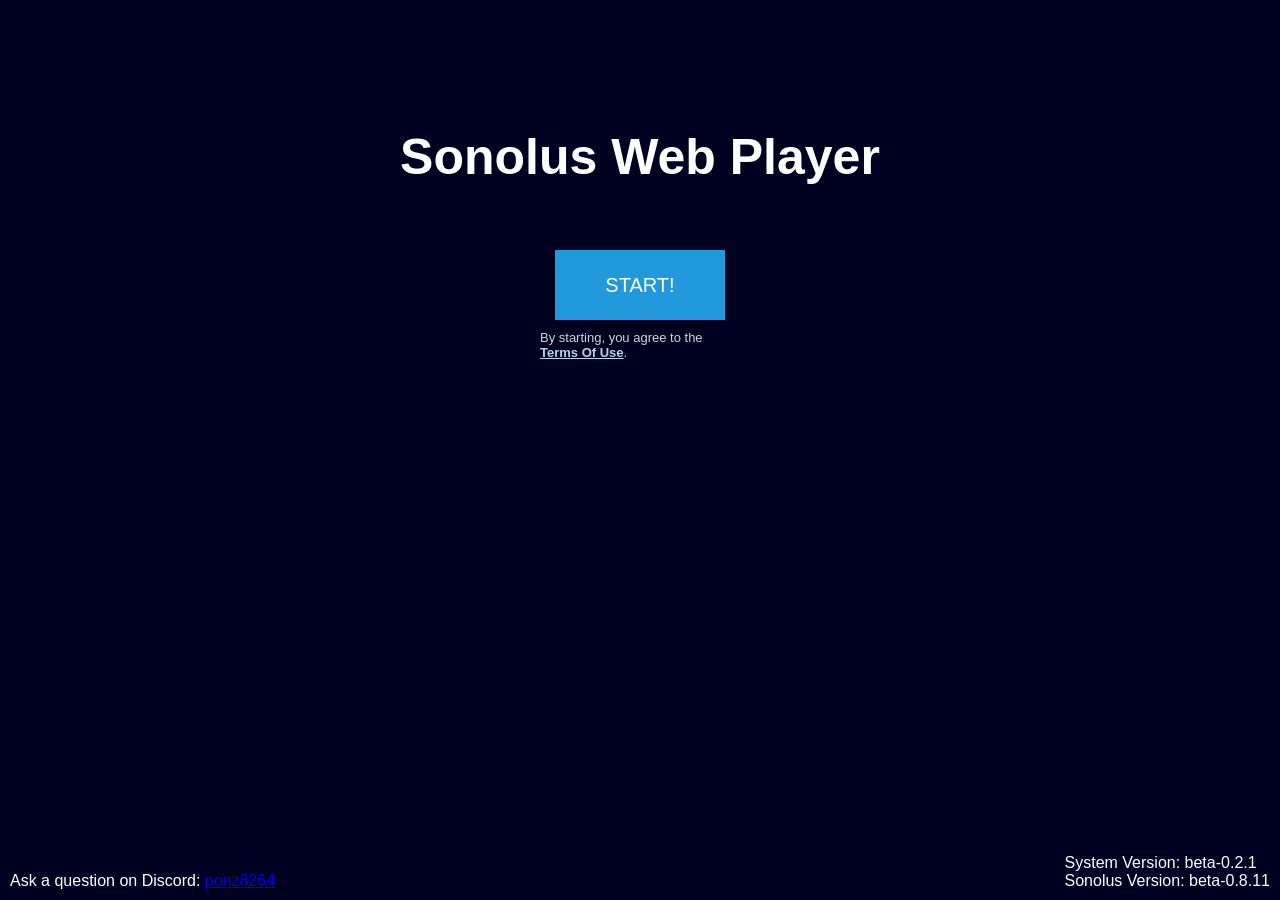
<file: index.html>
<!DOCTYPE html>
<html lang="ja">
  <head>
    <meta charset="utf-8">
    <meta name="viewport" content="width=device-width, initial-scale=1">
    <title>sonolus web player</title>
    <link rel="icon" href="./icons/favicon.ico" />
    <link rel="apple-touch-icon" href="./icons/favicon.png">
    <link rel="manifest" href="manifest.json">
    <script type="module" crossorigin src="./assets/index.js"></script>
    <link rel="stylesheet" crossorigin href="./assets/index.css">
  </head>
  <body>


    <div id="loading-cover" class="loading-cover">
      <div class="loading-window">
        <div class="circle"></div>
        <div class="loading-text">LOADING...</div>
      </div>
    </div>
    <div id="processing-cover" class="loading-cover" style="display: none;">
      <div class="processing-window">
        <canvas id="progress-window" width="520" height="30" style="display: none;"></canvas>
        <div class="circle"></div>
        <div class="loading-text">PROCESSING...</div>
        
      </div>
    </div>
    <div id="root"></div>
    <div id="player-window" hidden>
    </div>
    <script type="text/javascript" src="./zlib/gunzip.min.js"></script>
    <script type="text/javascript" src="./zlib/unzip.min.js"></script>
    
  </body>
</html>
</file>
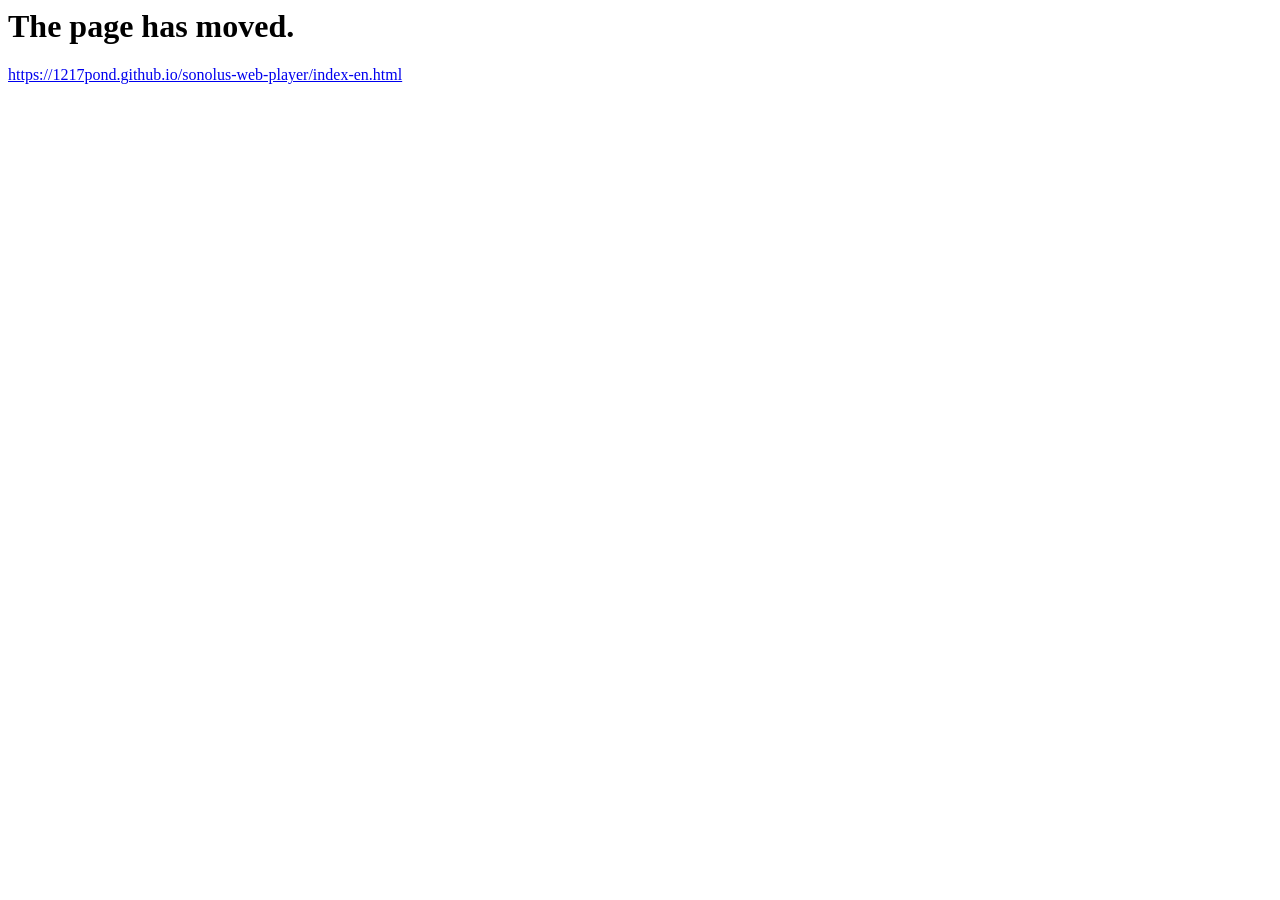
<file: en/index.html>
<html>
<head>
<meta charset="utf-8">
<title>note</title>
</head>
<body>
<h1>The page has moved.</h1>
<a href="https://1217pond.github.io/sonolus-web-player/index-en.html">https://1217pond.github.io/sonolus-web-player/index-en.html</a>
</body>
</html>
</file>
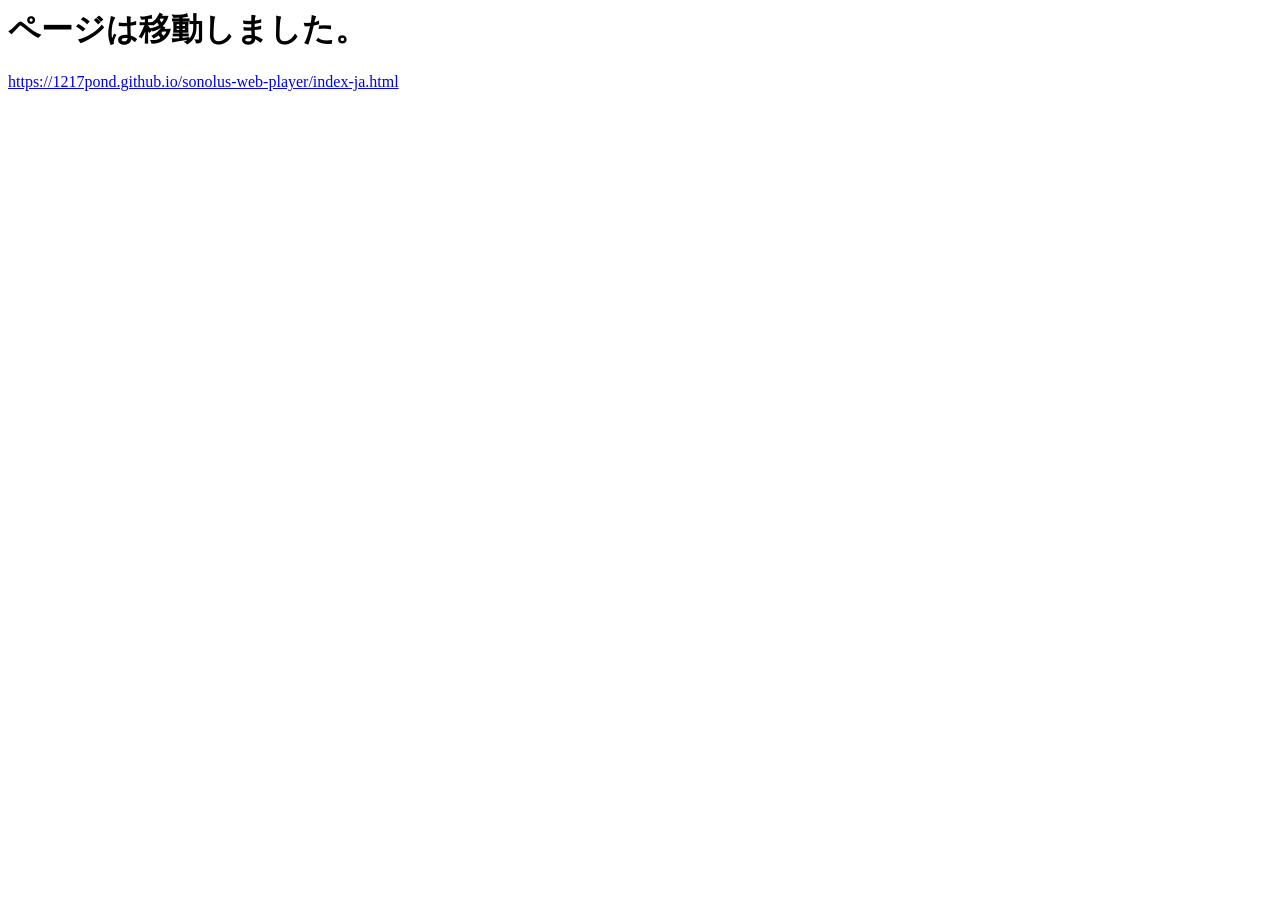
<file: ja/index.html>
<html>
<head>
<meta charset="utf-8">
<title>note</title>
</head>
<body>
<h1>ページは移動しました。</h1>
<a href="https://1217pond.github.io/sonolus-web-player/index-ja.html">https://1217pond.github.io/sonolus-web-player/index-ja.html</a>
</body>
</html>
</file>
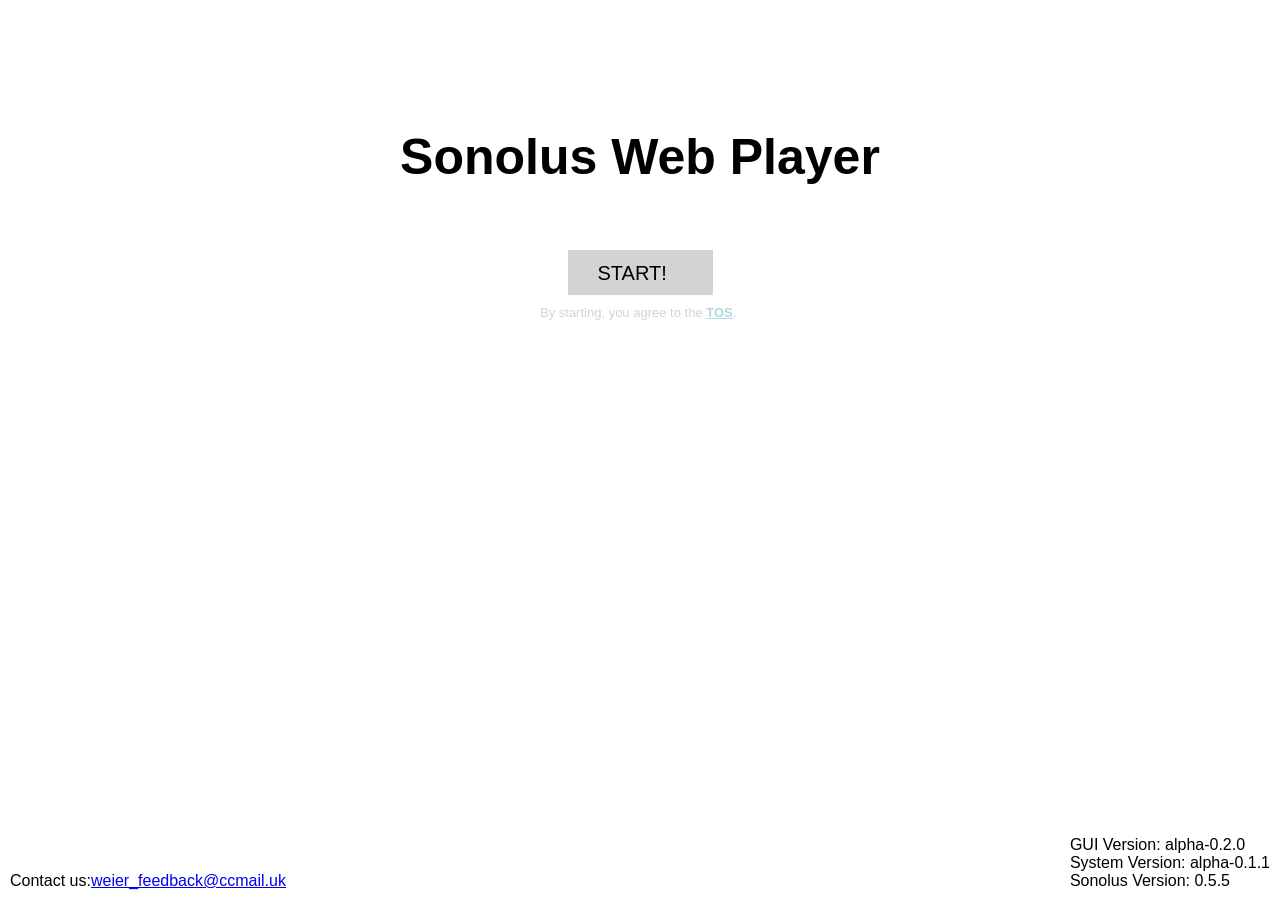
<file: index-en.html>
<!DOCTYPE html>
<html lang="en">
  <head>
    <meta charset="utf-8">
    <title>sonolus web player</title>
    <link rel="stylesheet" href="style.css">
    <link rel="icon" href="favicon.ico" />
  </head>
  <body>
    <div id="title-div" >
      <h1 class="title">Sonolus Web Player</h1>
      <div id="start-trig">START!</div>
      <div class="TOStext">By starting, you agree to the <a href="TOS-en.html" target="_blank" class="TOStag">TOS</a>.</div>
      <div class="feedback">Contact us:<a href="mailto:weier_feedback@ccmail.uk">weier_feedback@ccmail.uk</a></div>
      <text id="version">GUI Version: alpha-0.2.0<br>System Version: alpha-0.1.1<br>Sonolus Version: 0.5.5</text>
    </div>

    <div id="menu" hidden>
      <h3>Server</h3>
      <h4 id="decache-trg">Delete Cache</h4>
      <div id="serv" class="selector-window">
        <a id="serv-adder" class="text-triger">+ add server...</a>
      </div>
      <h3>Collection</h3>
      <div id="colec" class="selector-window">
        <a id="colec-adder" class="text-triger">+ add collection...</a>
      </div>
    </div>

    <div id="serv-add-menu" hidden>
      <h3>Add server</h3>
      <p>name</p>
      <input type="text" style="width:300px" id="name">
      <p>address</p>
      <input type="text" style="width:300px" id="address">
      <button id="cancel-trig">cancel</button>
      <button id="add-trig">add</button>
      <p>Do not put "/" at the end of the address.</p>
    </div>

    <div id="colec-add-menu" hidden>
      <h3>Add collection</h3>
      <p>name</p>
      <input type="text" style="width:300px" id="name">
      <button id="cancel-trig">cancel</button>
      <button id="add-trig">add</button>
    </div>

    <div id="serv-editor" hidden>
      <h3>edit server</h3>
      <p>name</p>
      <input type="text" style="width:300px" id="name">
      <p>address</p>
      <input type="text" style="width:300px" id="address">
      <button id="cancel-trig">cancel</button>
      <button id="delete-trig" style="color:red">delete</button>
      <button id="edit-trig">save</button>
      <p>Do not put "/" at the end of the address.</p>
    </div>

    <div id="colec-editor" hidden>
      <h3>edit collection</h3>
      <p>name</p>
      <input type="text" style="width:300px" id="name">
      <div id="window" class="selector-window">

      </div>
      <button id="cancel-trig">cancel</button>
      <button id="delete-trig" style="color:red">delete</button>
      <button id="edit-trig">save</button>
    </div>

    <div id="serv-info" hidden>
      <text>It may take some time to display.</text><br>
      <button id="back-trg">back</button>
      <h3>Level</h3>
      <div id="level" class="selector-window">
        <a id="more"  class="text-triger" data-type="levels">+ Show more levels...</a>
      </div>
      <h3>Skin</h3>
      <div id="skin" class="selector-window">
        <a id="more"  class="text-triger" data-type="skins">+ Show more skins...</a>
      </div>
      <h3>Background</h3>
      <div id="back" class="selector-window">
        <a id="more"  class="text-triger" data-type="backgrounds">+ Show more backgrounds...</a>
      </div>
      <h3>Effect</h3>
      <div id="effect" class="selector-window">
        <a id="more"  class="text-triger" data-type="effects">+ Show more effects...</a>
      </div>
      <h3>Particle</h3>
      <div id="particle" class="selector-window">
        <a id="more"  class="text-triger" data-type="particles">+ Show more particles...</a>
      </div>
      <h3>Engine</h3>
      <div id="engine" class="selector-window">
        <a id="more"  class="text-triger" data-type="engines">+ Show more engines...</a>
      </div>
    </div>

    <div id="serv-more" hidden>
      <h3 id="title" class="page-title"></h3>
      <div class="selector-window" id="filter">
        <text>Filter</text><br>
        <div id="keywords">
          <label>Search<input type="text"></input></label>
          <button id="search">find</button>
          <button id="cancel" style="color:red">cancel</button>
        </div>
      </div>
      <div class="selector-window" id="window">
        <button id="prev">prev ←</button>
        <button id="next">→ next</button>
        <button id="back">back</button><br>
        <text id="page-number">1/?</text>
      </div>
    </div>

    <div id="level-info" hidden>
      <h2 id="title" class="page-title"></h2>
      <div class="selector-window" id="info">

      </div>
      <div class="Info-back-trig" id="back">back</div>
      <div class="Info-opt-trig" id="option">setting</div>
      <div class="LevelInfo-run-trig" id="next">PLAY!</div>
      <div class="selector-window" id="source-selector">
        <div id="skin" style="height: 70px;" class="menu-selector"></div>
        <div id="background" style="height: 70px;" class="menu-selector"></div>
        <div id="effect" style="height: 70px;" class="menu-selector"></div>
        <div id="particle" style="height: 70px;" class="menu-selector"></div>
        <div id="engine" style="height: 70px;" class="menu-selector"></div>
      </div>
      <div class="selector-window" id="item-selector">
        Reference:<select>
          <option value="default">default</option>
        </select><br>
        <div id="window"></div>
      </div>
    </div>

    <div id="level-option" hidden>
      <h2 class="page-title">Settings</h2>
      <h3 class="page-title">Level settings</h3>
      <div class="selector-window" id="level-op">

      </div>
      <h3 class="page-title">System settings</h3>
      <div class="selector-window" id="system-op">
        <label>Audio offset:<input type="range" id="audio_offset" min="-0.5" max="0.5" step="0.01" value="0"><text></text>s</label><br>
        <label>Input offset:<input type="range" id="input_offset" min="-0.5" max="0.5" step="0.01" value="0"><text></text>s</label><br>
        <label>Render scale(unimplemented)：<input type="range" id="render_scale" min="0.4" max="1.2" step="0.05" value="1"><text></text>x</label><br>
        <label>Homography:<input type="checkbox" id="homography"></label><br>
        <label>Mesh vertices:<input type="range" id="mesh_vertexes" min="1" max="8" step="1" value="3"><text></text></label><br>
        <label>Curv vertices:<input type="range" id="curv_vertexes" min="1" max="8" step="1" value="3"><text></text></label><br>
        <label>max fps:<input type="range" id="max_fps" min="24" max="60" step="1" value="30"><text></text></label><br>
        <label>Key assign:<input type="checkbox" id="key_assign_enable"><br><input type="file" id="key_assign"></label><br>
        <label>Debug mode:<input type="checkbox" id="debug_mode"></label>
      </div>
      <button id="LevelOption-back">cancel</button>
      <button id="LevelOption-save">save</button>
    </div>

    <div id="item-info" hidden>
      <h2 id="title"></h2>
      <h3 id="subtitle" style="color:gray"></h3>
      <div class="selector-window" id="info">

      </div>
      <div class="Info-back-trig" id="back">back</div>
      <div class="ItemInfo-run-trig" id="next">add</div>
      <div class="ItemInfo-selector">Add to:<select id="selector"><option value="" id="init">Please select collection</option><option value="#add">add collection...</option></select></div>
    </div>

    <div id="player" hidden>
      <p id="progress"></p>
      <canvas id="window" hidden></canvas>
    </div>

    <div id="result" hidden>
      <h3>Result</h3>
      <div id="window" class="selector-window">
        <h3 id="title">test music</h3>
        <p id="arcade">ARCADE SCORE:</p>
        <p id="accuracy">ACCURACY SCORE:</p>
        <p id="max_combo">MAX COMBO:</p>
        <p id="acc_result">
          perfect:<br>
          great:<br>
          good:<br>
          miss:
        </p>
      </div>
      <button id="back">back</button>
    </div>

    <script src="script.js"></script>
  </body>
</html>
</file>
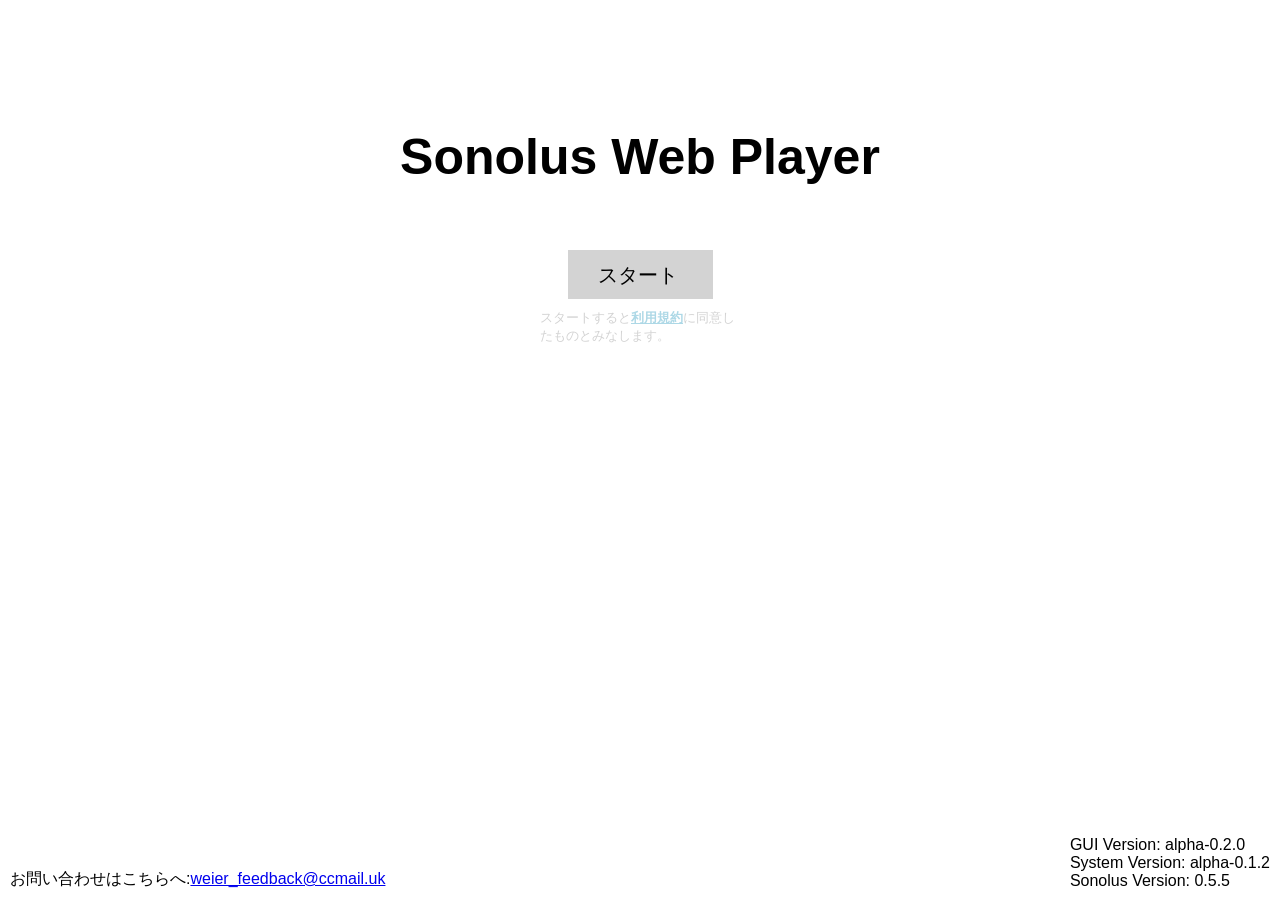
<file: index-ja.html>
<!DOCTYPE html>
<html lang="ja">
  <head>
    <meta charset="utf-8">
    <title>sonolus web player</title>
    <link rel="stylesheet" href="style.css">
    <link rel="icon" href="favicon.ico" />
  </head>
  <body>
    <div id="title-div" >
      <h1 class="title">Sonolus Web Player</h1>
      <div id="start-trig">スタート</div>
      <div class="TOStext">スタートすると<a href="TOS-ja.html" target="_blank" class="TOStag">利用規約</a>に同意したものとみなします。</div>
      <div class="feedback">お問い合わせはこちらへ:<a href="mailto:weier_feedback@ccmail.uk">weier_feedback@ccmail.uk</a></div>
      <text id="version">GUI Version: alpha-0.2.0<br>System Version: alpha-0.1.2<br>Sonolus Version: 0.5.5</text>
    </div>

    <div id="menu" hidden>
      <h3>サーバー</h3>
      <h4 id="decache-trg">キャッシュ削除</h4>
      <div id="serv" class="selector-window">
        <a id="serv-adder" class="text-triger">+ サーバーを追加...</a>
      </div>
      <h3>コレクション</h3>
      <div id="colec" class="selector-window">
        <a id="colec-adder" class="text-triger">+ コレクションを追加...</a>
      </div>
    </div>

    <div id="serv-add-menu" hidden>
      <h3>サーバーを追加</h3>
      <p>名前</p>
      <input type="text" style="width:300px" id="name">
      <p>サーバーアドレス</p>
      <input type="text" style="width:300px" id="address">
      <button id="cancel-trig">キャンセル</button>
      <button id="add-trig">追加</button>
      <p>アドレスの最後には「/」をいれないでください。</p>
    </div>

    <div id="colec-add-menu" hidden>
      <h3>コレクションを追加</h3>
      <p>名前</p>
      <input type="text" style="width:300px" id="name">
      <button id="cancel-trig">キャンセル</button>
      <button id="add-trig">追加</button>
    </div>

    <div id="serv-editor" hidden>
      <h3>サーバーを編集</h3>
      <p>名前</p>
      <input type="text" style="width:300px" id="name">
      <p>サーバーアドレス</p>
      <input type="text" style="width:300px" id="address">
      <button id="cancel-trig">キャンセル</button>
      <button id="delete-trig" style="color:red">削除</button>
      <button id="edit-trig">編集</button>
      <p>アドレスの最後には「/」をいれないでください。</p>
    </div>

    <div id="colec-editor" hidden>
      <h3>コレクションを編集</h3>
      <p>名前</p>
      <input type="text" style="width:300px" id="name">
      <div id="window" class="selector-window">

      </div>
      <button id="cancel-trig">キャンセル</button>
      <button id="delete-trig" style="color:red">削除</button>
      <button id="edit-trig">保存</button>
    </div>

    <div id="serv-info" hidden>
      <text>表示には時間がかかる場合があります。</text><br>
      <button id="back-trg">戻る</button>
      <h3>レベル</h3>
      <div id="level" class="selector-window">
        <a id="more"  class="text-triger" data-type="levels">+ レベルをもっと表示...</a>
      </div>
      <h3>スキン</h3>
      <div id="skin" class="selector-window">
        <a id="more"  class="text-triger" data-type="skins">+ スキンをもっと表示...</a>
      </div>
      <h3>背景</h3>
      <div id="back" class="selector-window">
        <a id="more"  class="text-triger" data-type="backgrounds">+ 背景をもっと表示...</a>
      </div>
      <h3>エフェクト</h3>
      <div id="effect" class="selector-window">
        <a id="more"  class="text-triger" data-type="effects">+ エフェクトをもっと表示...</a>
      </div>
      <h3>パーティクル</h3>
      <div id="particle" class="selector-window">
        <a id="more"  class="text-triger" data-type="particles">+ パーティクルをもっと表示...</a>
      </div>
      <h3>エンジン</h3>
      <div id="engine" class="selector-window">
        <a id="more"  class="text-triger" data-type="engines">+ エンジンをもっと表示...</a>
      </div>
    </div>

    <div id="serv-more" hidden>
      <h3 id="title" class="page-title"></h3>
      <div class="selector-window" id="filter">
        <text>フィルター</text><br>
        <div id="keywords">
          <label>検索<input type="text"></input></label>
          <button id="search">検索</button>
          <button id="cancel" style="color:red">取消</button>
        </div>
      </div>
      <div class="selector-window" id="window">
        <button id="prev">前 ←</button>
        <button id="next">→ 次</button>
        <button id="back">戻る</button><br>
        <text id="page-number">1/?</text>
      </div>
    </div>

    <div id="level-info" hidden>
      <h2 id="title" class="page-title"></h2>
      <div class="selector-window" id="info">

      </div>
      <div class="Info-back-trig" id="back">戻る</div>
      <div class="Info-opt-trig" id="option">設定</div>
      <div class="LevelInfo-run-trig" id="next">プレイ！</div>
      <div class="selector-window" id="source-selector">
        <div id="skin" style="height: 70px;" class="menu-selector"></div>
        <div id="background" style="height: 70px;" class="menu-selector"></div>
        <div id="effect" style="height: 70px;" class="menu-selector"></div>
        <div id="particle" style="height: 70px;" class="menu-selector"></div>
        <div id="engine" style="height: 70px;" class="menu-selector"></div>
      </div>
      <div class="selector-window" id="item-selector">
        参照：<select>
          <option value="default">デフォルト</option>
        </select><br>
        <div id="window"></div>
      </div>
    </div>

    <div id="level-option" hidden>
      <h2 class="page-title">設定</h2>
      <h3 class="page-title">レベル設定</h3>
      <div class="selector-window" id="level-op">

      </div>
      <h3 class="page-title">システム設定</h3>
      <div class="selector-window" id="system-op">
        <label>オーディオオフセット：<input type="range" id="audio_offset" min="-0.5" max="0.5" step="0.01" value="0"><text></text>s</label><br>
        <label>入力オフセット：<input type="range" id="input_offset" min="-0.5" max="0.5" step="0.01" value="0"><text></text>s</label><br>
        <label>レンダリングスケール(未実装)：<input type="range" id="render_scale" min="0.4" max="1.2" step="0.05" value="1"><text></text>x</label><br>
        <label>射影変換：<input type="checkbox" id="homography"></label><br>
        <label>メッシュの頂点数：<input type="range" id="mesh_vertexes" min="1" max="8" step="1" value="3"><text></text></label><br>
        <label>カーブメッシュの頂点数：<input type="range" id="curv_vertexes" min="1" max="8" step="1" value="3"><text></text></label><br>
        <label>最大fps:<input type="range" id="max_fps" min="24" max="60" step="1" value="30"><text></text></label><br>
        <label>テクスチャスケール(メモリ使用量に影響):<input type="range" id="texture_scale" min="0.2" max="1" step="0.05" value="0.5"><text></text></label><br>
        <label>キーアサイン：<input type="checkbox" id="key_assign_enable"><br><input type="file" id="key_assign"></label><br>
        <label>デバッグモード：<input type="checkbox" id="debug_mode"></label>
      </div>
      <button id="LevelOption-back">キャンセル</button>
      <button id="LevelOption-save">保存</button>
    </div>

    <div id="item-info" hidden>
      <h2 id="title"></h2>
      <h3 id="subtitle" style="color:gray"></h3>
      <div class="selector-window" id="info">

      </div>
      <div class="Info-back-trig" id="back">戻る</div>
      <div class="ItemInfo-run-trig" id="next">追加</div>
      <div class="ItemInfo-selector">追加先:<select id="selector"><option value="" id="init">コレクションを選択</option><option value="#add">コレクションを追加...</option></select></div>
    </div>

    <div id="player" hidden>
      <p id="progress"></p>
      <canvas id="window" hidden></canvas>
    </div>

    <div id="result" hidden>
      <h3>リザルト</h3>
      <div id="window" class="selector-window">
        <h3 id="title">test music</h3>
        <p id="arcade">アーケードスコア:</p>
        <p id="accuracy">精度スコア:</p>
        <p id="max_combo">最大コンボ:</p>
        <p id="acc_result">
          perfect:<br>
          great:<br>
          good:<br>
          miss:
        </p>
      </div>
      <button id="back">戻る</button>
    </div>

    <script src="script.js"></script>
  </body>
</html>
</file>
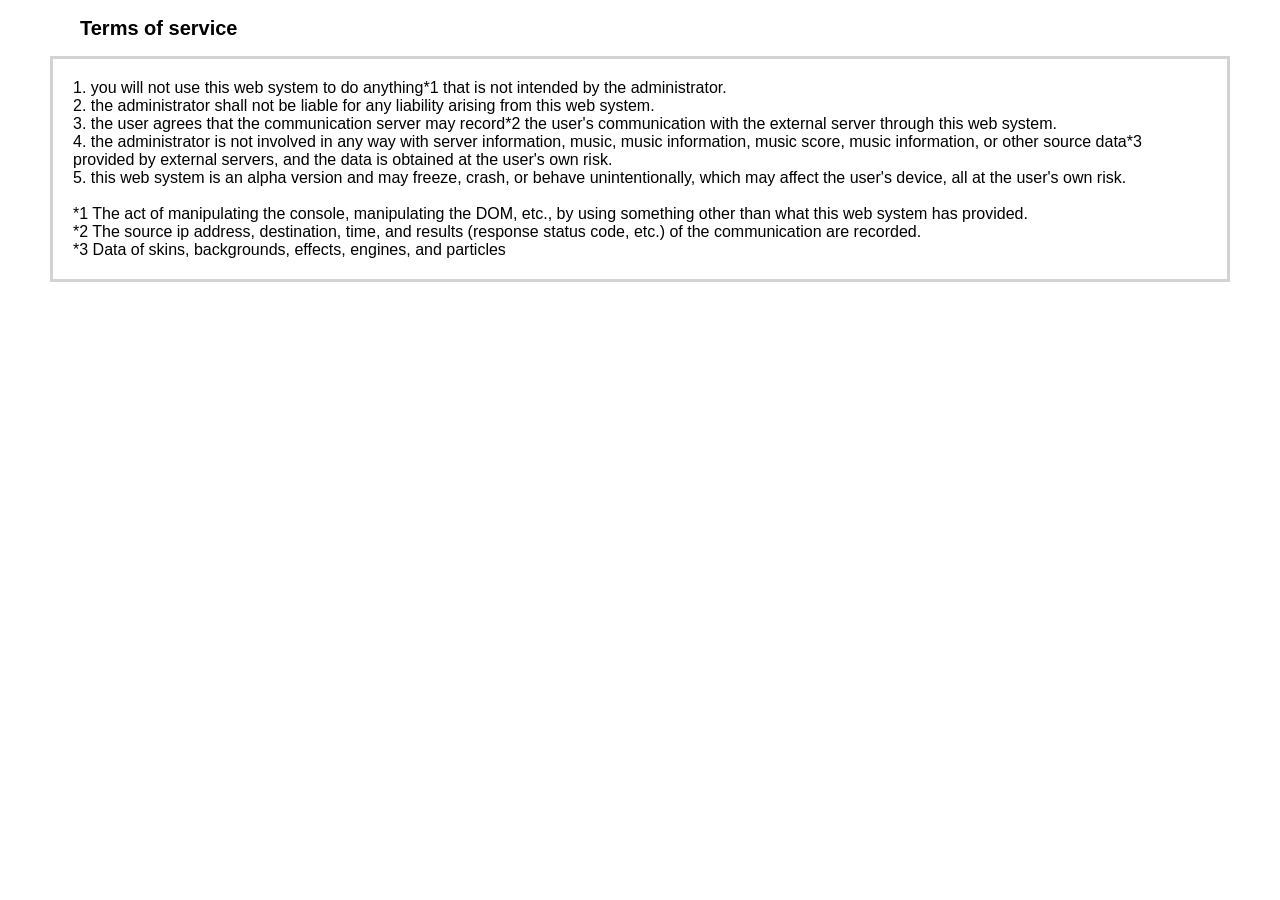
<file: TOS-en.html>
<!DOCTYPE html>
<html lang="ja">
  <head>
    <meta charset="utf-8">
    <title>sonolus web player - Terms of service</title>
    <link rel="stylesheet" href="style.css">
  </head>
  <body>
    <div id="rule">
      <h2>Terms of service</h2>
      <div class="content">
        1. you will not use this web system to do anything*1 that is not intended by the administrator. <br>
        2. the administrator shall not be liable for any liability arising from this web system.<br>
        3. the user agrees that the communication server may record*2 the user's communication with the external server through this web system.<br>
        4. the administrator is not involved in any way with server information, music, music information, music score, music information, or other source data*3 provided by external servers, and the data is obtained at the user's own risk.<br>
        5. this web system is an alpha version and may freeze, crash, or behave unintentionally, which may affect the user's device, all at the user's own risk.<br><br>

        *1 The act of manipulating the console, manipulating the DOM, etc., by using something other than what this web system has provided.<br>
        *2 The source ip address, destination, time, and results (response status code, etc.) of the communication are recorded.<br>
        *3 Data of skins, backgrounds, effects, engines, and particles
      </div>
    </div>
  </body>
</html>
</file>
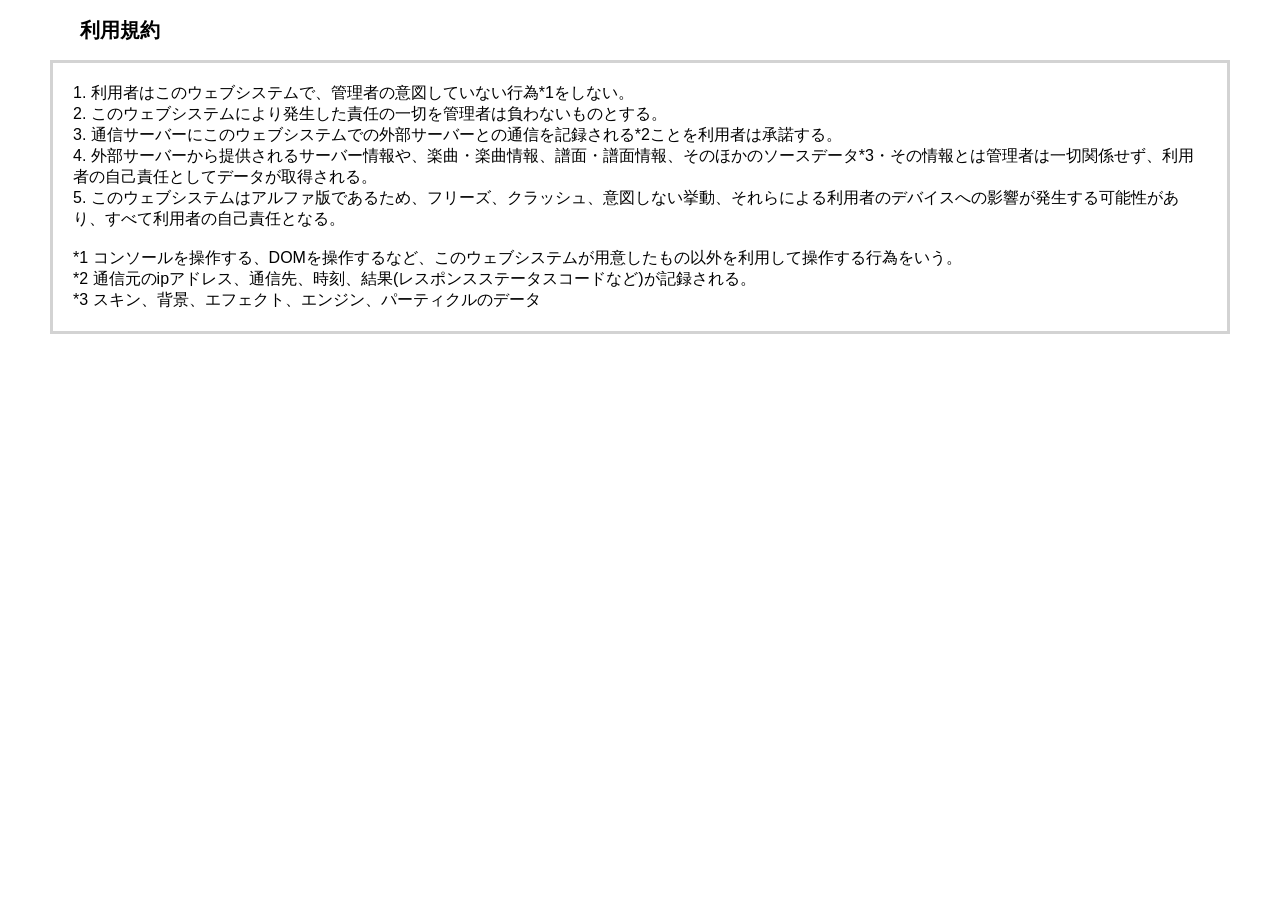
<file: TOS-ja.html>
<!DOCTYPE html>
<html lang="ja">
  <head>
    <meta charset="utf-8">
    <title>sonolus web player - 利用規約</title>
    <link rel="stylesheet" href="style.css">
  </head>
  <body>
    <div id="rule">
      <h2>利用規約</h2>
      <div class="content">
        1. 利用者はこのウェブシステムで、管理者の意図していない行為*1をしない。<br>
        2. このウェブシステムにより発生した責任の一切を管理者は負わないものとする。<br>
        3. 通信サーバーにこのウェブシステムでの外部サーバーとの通信を記録される*2ことを利用者は承諾する。<br>
        4. 外部サーバーから提供されるサーバー情報や、楽曲・楽曲情報、譜面・譜面情報、そのほかのソースデータ*3・その情報とは管理者は一切関係せず、利用者の自己責任としてデータが取得される。<br>
        5. このウェブシステムはアルファ版であるため、フリーズ、クラッシュ、意図しない挙動、それらによる利用者のデバイスへの影響が発生する可能性があり、すべて利用者の自己責任となる。<br><br>
        *1 コンソールを操作する、DOMを操作するなど、このウェブシステムが用意したもの以外を利用して操作する行為をいう。<br>
        *2 通信元のipアドレス、通信先、時刻、結果(レスポンスステータスコードなど)が記録される。<br>
        *3 スキン、背景、エフェクト、エンジン、パーティクルのデータ
      </div>
    </div>
  </body>
</html>
</file>
<file: assets/index.css>
body{font-family:sans-serif;margin:0;background-color:#000020;color:#fff}.Menu-title{width:100%;text-align:center}.Item-name{margin-left:1em}.loading-cover{background-color:#bebebe5b;position:fixed;left:0;top:0;width:100%;height:100%;z-index:299}.loading-window{background-color:#56565677;position:fixed;right:15px;bottom:15px;width:460px;height:120px;z-index:300}.processing-window{background-color:#56565677;position:fixed;right:15px;bottom:15px;width:540px;z-index:300;min-height:120px}#progress-window{margin:10px}button.btn{font-size:18px;line-height:1.5;position:relative;display:inline-block;padding:.2em 1em;cursor:pointer;-webkit-user-select:none;-moz-user-select:none;-ms-user-select:none;user-select:none;text-align:center;vertical-align:middle;text-decoration:none;letter-spacing:.1em;border-radius:.5em;color:#000;background-color:#00c3ff;border:2px solid #505073}button.btn:disabled{font-size:18px;line-height:1.5;position:relative;display:inline-block;padding:.2em 1em;cursor:pointer;-webkit-user-select:none;-moz-user-select:none;-ms-user-select:none;user-select:none;text-align:center;vertical-align:middle;text-decoration:none;letter-spacing:.1em;border-radius:.5em;color:#000;background-color:#a7a7a7;border:2px solid #676767}.red-btn{color:red!important;background-color:#faa!important;border:2px solid #cc8888!important}.loading-text{position:relative;left:30px;bottom:20px;font-size:50px;font-style:italic;display:inline-block}.circle{width:100px;height:100px;border-radius:50px;border:15px solid #fff;border-top-color:#0000004d;box-sizing:border-box;position:relative;left:20px;bottom:-10px;animation:circle 1s linear infinite;-webkit-animation:circle 1s linear infinite;display:inline-block}@keyframes circle{0%{transform:rotate(0)}to{transform:rotate(360deg)}}@-webkit-keyframes circle{0%{-webkit-transform:rotate(0deg)}to{-webkit-transform:rotate(360deg)}}.title{margin-top:10%;text-align:center;width:100%;font-size:50px}.page-title{margin:10px}#start-trig{margin-top:5%;margin-left:auto;margin-right:auto;font-size:20px;line-height:70px;text-align:center;height:70px;width:170px;background-color:#29d;cursor:default}.TOStext{margin-top:10px;margin-left:auto;margin-right:auto;font-size:13px;width:200px;color:#d3d3d3;cursor:default}.feedback{position:fixed;left:10px;bottom:10px}#title-div #version{position:fixed;right:10px;bottom:10px}.TOStag{color:#add8e6;text-decoration:underline;font-weight:700}#rule .content{border:3px solid #505073;padding:20px;margin:0 50px}#rule h2{padding:0 80px;font-size:20px}.leave-TOS-trg{width:100%;text-align:center;font-size:20px}#decache-trg{position:fixed;top:0;right:20px;color:red;pointer-events:auto}.selector-window{border:3px solid #505073;padding:10px 20px;margin:10px;position:relative}.item_editor{background-color:#29d;padding:3px;position:absolute;right:40px}.menu-selector{position:relative;background-color:#20203c;padding:7px 30px;margin:10px 0;cursor:default;user-select:none;-webkit-user-select:none}.src-label{color:gray;font-size:10px;margin:0 10px}.text-trigger{color:#dd0;text-decoration:underline;cursor:default;text-align:center;position:relative;display:block;margin-top:10px}.text-trigger-disabled{color:gray;text-decoration:underline;cursor:default;text-align:center}.selector-title{position:relative;left:15px;bottom:70px}.level-author{position:relative;left:120px;bottom:70px;color:gray}.selector-author{position:relative;left:120px;bottom:80px;line-height:2;color:gray}.selector-play-trg{position:absolute;background-color:#00c3ff;right:20px;top:20px;text-align:center;line-height:80px;font-size:30px;width:150px;height:80px;display:table;pointer-events:auto}.selector-coll-trg{position:absolute;background-color:#00c3ff;right:20px;top:10px;text-align:center;line-height:65px;font-size:30px;width:120px;height:55px;display:table;pointer-events:auto}.level-rating{position:relative;left:5px;bottom:155px;font-size:25px;color:#00f;font-weight:700;-webkit-text-stroke:1px #FFF}.Info-controller{margin-left:5px}.Info-back-trig,.Info-opt-trig{background-color:#d3d3d3;padding-left:20px;padding-right:20px;height:48px;margin:5px;line-height:48px;text-align:center;cursor:default;display:inline-block}.LevelInfo-run-trig{background-color:#90ee90;padding-left:40px;padding-right:40px;height:48px;margin:5px;line-height:48px;text-align:center;cursor:default;display:inline-block}.LevelInfo-selector,.ItemInfo-selector{background-color:#d3d3d3;padding-left:15px;padding-top:5px;padding-right:15px;height:43px;margin:5px;cursor:default;display:inline-block}#player #window{position:absolute;top:50%;left:50%;margin-right:-50%;transform:translate(-50%,-50%)}.ItemSelector-title{position:relative;left:90px;bottom:65px}.ItemSelector-author{position:relative;left:90px;bottom:70px;line-height:2;color:gray}#play_button{position:static}.colec-delete-trg{background-color:#afafaf;position:absolute;right:30px;padding:5px;margin-top:-100px;pointer-events:auto}.colec-play-trg{position:absolute;background-color:#00c3ff;right:80px;top:20px;text-align:center;line-height:80px;font-size:30px;width:150px;height:80px;display:table;pointer-events:auto}#level-option input[type=range]{width:200px}.loading-log{border:3px solid #505073;margin:10px;padding:10px}.log-text{background-color:#d3d3d3;margin:10px;padding:10px}.log-text-successful{background-color:#90ee90;margin:10px;padding:10px}#player-window{width:100%;height:100%;position:fixed;top:0;left:0;overflow:visible}.banner{width:100vw;max-height:30vw;object-fit:contain}.info-selector{background-color:#20203c;padding:30px;font-size:20px;margin:20px}.info-close-trg{position:absolute;right:20px;top:20px;pointer-events:auto}.section-title{display:flex;align-items:center;justify-content:center;width:100%;color:FFF;white-space:nowrap}.section-title:before,.section-title:after{border-top:3px solid #FFF;content:"";width:100%}.section-title:before{margin-right:1em}.section-title:after{margin-left:1em}.disable_pointer{pointer-events:none}.enable_pointer{pointer-events:auto}.select-ref{font-size:20px}.bucket-graph{width:100%}.search-option{width:500px;height:30px;font-size:14px}.start-play-trg-container{font-family:arial;font-size:24px;margin:25px;width:100%;height:300px;outline:dashed 1px black;display:flex;justify-content:center}.start-play-trg{text-align:center;line-height:100px;width:200px;height:100px;background-color:#29d;border-radius:30px}.start-play-trg[disabled]{text-align:center;line-height:100px;width:200px;height:100px;background-color:#b4b4b4;border-radius:30px}.start-cancel-trg{text-align:center;line-height:100px;width:200px;height:100px;background-color:#ff6060;border-radius:30px}
</file>
<file: style.css>
body{
    font-family: sans-serif;
    margin: 0;
}

.title{
    margin-top: 10%;
    text-align: center;
    width: 100%;
    font-size: 50px;
}

.page-title{
    margin: 10px;
}

#start-trig{
    margin-top: 5%;
    margin-left: auto;
    margin-right: auto;
    padding: 12px 15px 10px 30px;
    font-size: 20px;
    width: 100px;
    background-color:lightgray;
    cursor: default;
}

.TOStext{
    margin-top: 10px;
    margin-left: auto;
    margin-right: auto;
    font-size: 13px;
    width: 200px;
    color: lightgray;
    cursor: default;
}

.feedback{
    position: fixed;
    left:10px;
    bottom: 10px;
}

#title-div #version{
    position: fixed;
    right: 10px;
    bottom: 10px;
}

.TOStag{
    color: lightblue;
    text-decoration: underline;
    font-weight: bold;
}

#rule .content{
    border: 3px solid lightgray;
    padding: 20px;
    margin: 0px 50px;
}

#rule h2{
    padding: 0px 80px;
    font-size: 20px;
}

#decache-trg{
    position: fixed;
    top:0px;
    right: 20px;
    color: #FFA0A0;
}

.selector-window{
    border: 3px solid lightgray;
    padding: 10px 20px;
    margin: 10px;
}

.menu-selector{
    background-color: lightgray;
    padding: 7px 30px;
    margin: 10px 0px;
    cursor: default;
}

.src-label{
    color: gray;
    font-size:10px;
    margin: 0px 10px;
}

.text-triger{
    color: blue;
    text-decoration:underline;
    cursor: default;
    text-align: center;
    position: relative;
}

.text-triger-disabled{
    color: gray;
    text-decoration:underline;
    cursor: default;
    text-align: center;
}

.selector-title{
    position: relative;
    left: 15px;
    bottom: 70px;
}

.level-author{
    position: relative;
    left: 120px;
    bottom: 70px;
    color: gray;
}

.selector-author{
    position: relative;
    left: 120px;
    bottom: 80px;
    line-height: 2;
    color: gray;
}

.level-rating{
    position: relative;
    left: 5px;
    bottom: 155px;
    font-size: 25px;
    color: blue;
    font-weight: bold;
    -webkit-text-stroke: 1px #FFF;
}

.Info-back-trig{
    background-color: lightgray;
    padding-left: 25px;
    padding-top: 10px;
    width: 60px;
    height: 35px;
    margin: 10px;
    cursor: default;
}

.Info-opt-trig{
    background-color: lightgray;
    padding-left: 25px;
    padding-top: 10px;
    width: 60px;
    height: 35px;
    margin-top: -55px;
    margin-left: 100px;
    margin-bottom: 10px;
    cursor: default;
}

.ItemInfo-run-trig{
    background-color: lightgreen;
    padding-left: 25px;
    padding-top: 10px;
    width: 60px;
    height: 35px;
    margin-top: -55px;
    margin-left: 100px;
    cursor: default;
}

.LevelInfo-run-trig{
    background-color: lightgreen;
    padding-left: 25px;
    padding-top: 10px;
    width: 85px;
    height: 35px;
    margin-top: -55px;
    margin-left: 190px;
    cursor: default;
}

#player #window{
    position: absolute;
    top: 50%;
    left: 50%;
    margin-right: -50%;
    transform: translate(-50%, -50%)
}
.ItemInfo-selector{
    background-color:lightgray;
    padding-left: 25px;
    padding-top: 10px;
    width: 230px;
    height: 35px;
    margin-top: -45px;
    margin-left: 185px;
    cursor: default;
}

.ItemSelector-title {
    position: relative;
    left: 15px;
    bottom: 50px;
}

.ItemSelector-author {
    position: relative;
    left: 85px;
    bottom: 55px;
    line-height: 2;
    color: gray;
}

#play_button{
    position: static;
}

.colec-delete-trg{
    background-color: #afafaf;
    position: absolute;
    right: 50px;
    padding: 5px;
    margin-top: -105px;
}

#level-option input[type="range"]{
    width: 200px;
}
</file>
